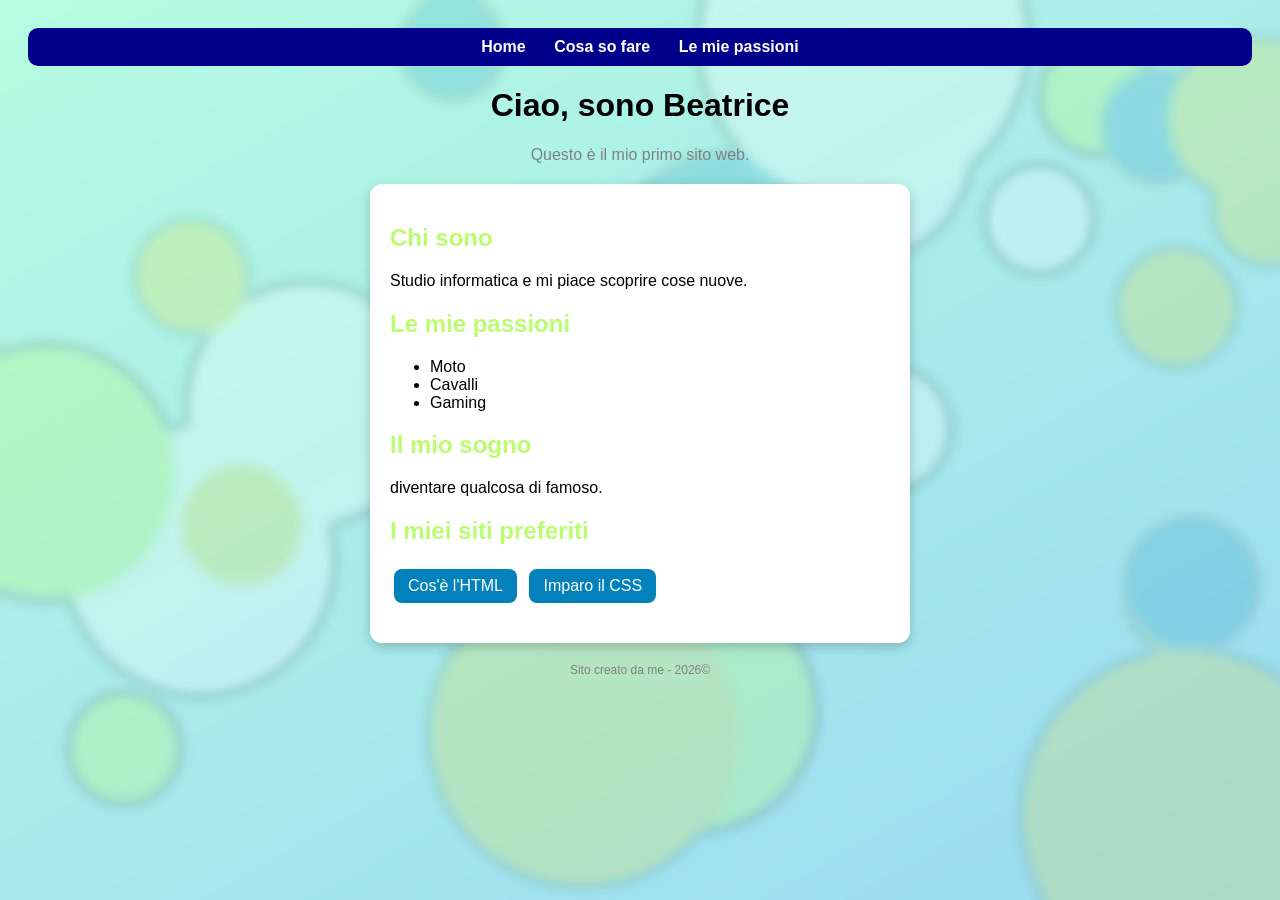
<file: index.html>
<!DOCTYPE html>
<html lang="it">
<head>
<meta charset="utf-8">
<meta name="viewport" content="width=device-width, initial-scale=1">
<title>Il mio primo sito</title>
<link rel="stylesheet" href="style.css">
</head>
<body>
<nav class="menu">
<a href="index.html">Home</a>
<a href="competenze.html">Cosa so fare</a>
<a href="passione.html">Le mie passioni</a>
</nav>
<h1>Ciao, sono Beatrice</h1>
<p class="sotto">Questo è il mio primo sito web.</p>
<div class="scheda">
<h2>Chi sono</h2>
<p>Studio informatica e mi piace scoprire cose nuove.</p>
<h2>Le mie passioni</h2>
<ul>
<li>Moto</li>
<li>Cavalli</li>
<li>Gaming</li>
</ul>
<h2>Il mio sogno</h2>
<p>diventare qualcosa di famoso.</p>
<h2>I miei siti preferiti</h2>
<p>
<a class="bottone" href="https://it.wikipedia.org/wiki/HTML" target="_blank">Cos'è
l'HTML</a>
<a class="bottone" href="https://www.w3schools.com/css/" target="_blank">Imparo il
CSS</a>
</p>
</div>
<p class="piede">Sito creato da me - 2026©</p>
</body>
</html>
</file>
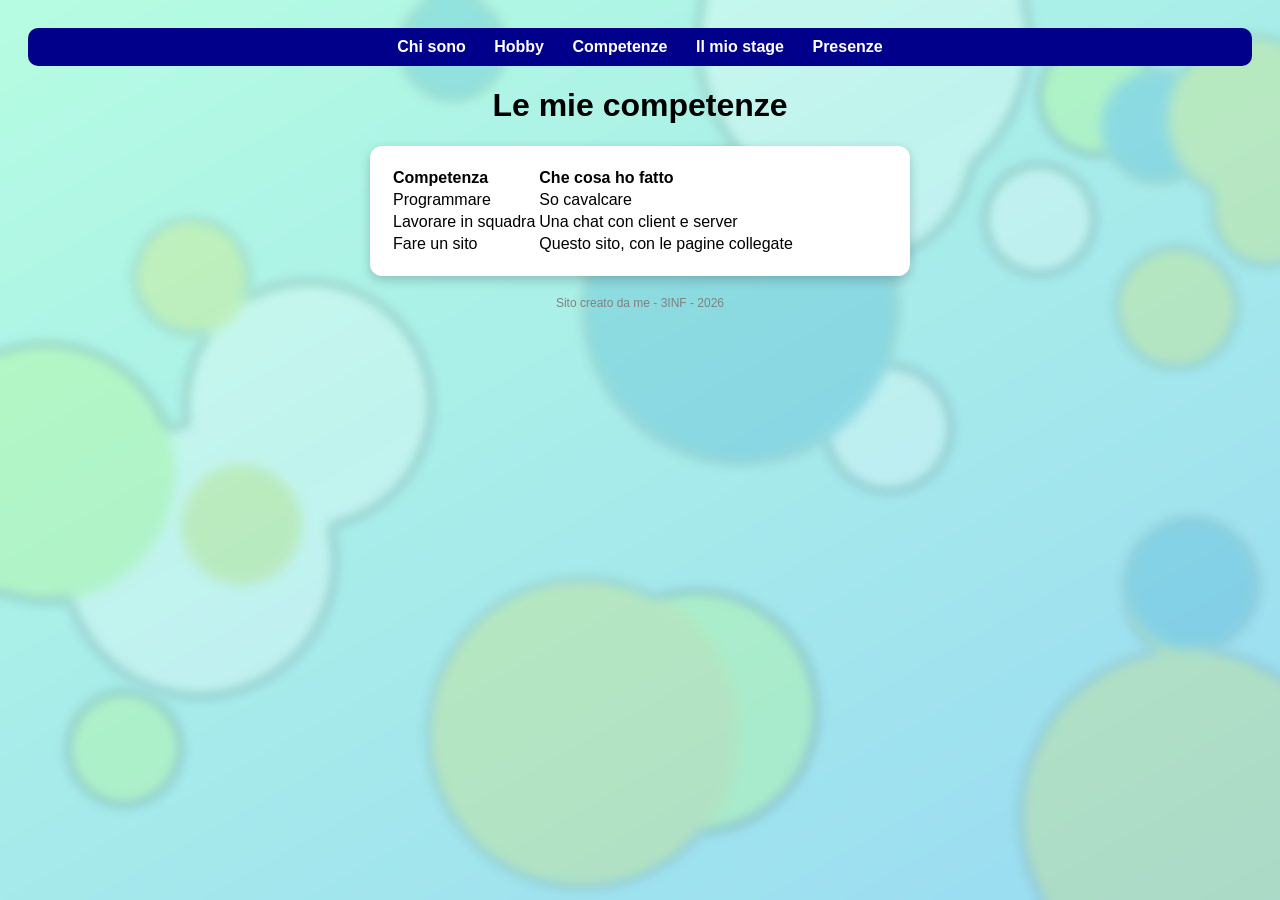
<file: competenze.html>
<!DOCTYPE html>
<html lang="it">
<head>
  <meta charset="utf-8">
  <meta name="viewport" content="width=device-width, initial-scale=1">
  <title>Le mie competenze</title>
  <link rel="stylesheet" href="style.css">
</head>
<body>
  <nav class="menu">
    <a href="index.html">Chi sono</a>
    <a href="passione.html">Hobby</a>
    <a href="competenze.html">Competenze</a>
    <a href="diario.html">Il mio stage</a>
    <a href="presenze.html">Presenze</a>
  </nav>
  <h1>Le mie competenze</h1>
  <div class="scheda">
    <table>
      <tr><th>Competenza</th><th>Che cosa ho fatto</th></tr>
      <tr><td>Programmare</td><td>So cavalcare</td></tr>
      <tr><td>Lavorare in squadra</td><td>Una chat con client e server</td></tr>
      <tr><td>Fare un sito</td><td>Questo sito, con le pagine collegate</td></tr>
    </table>
  </div>
  <p class="piede">Sito creato da me - 3INF - 2026</p>
</body>
</html>
</file>
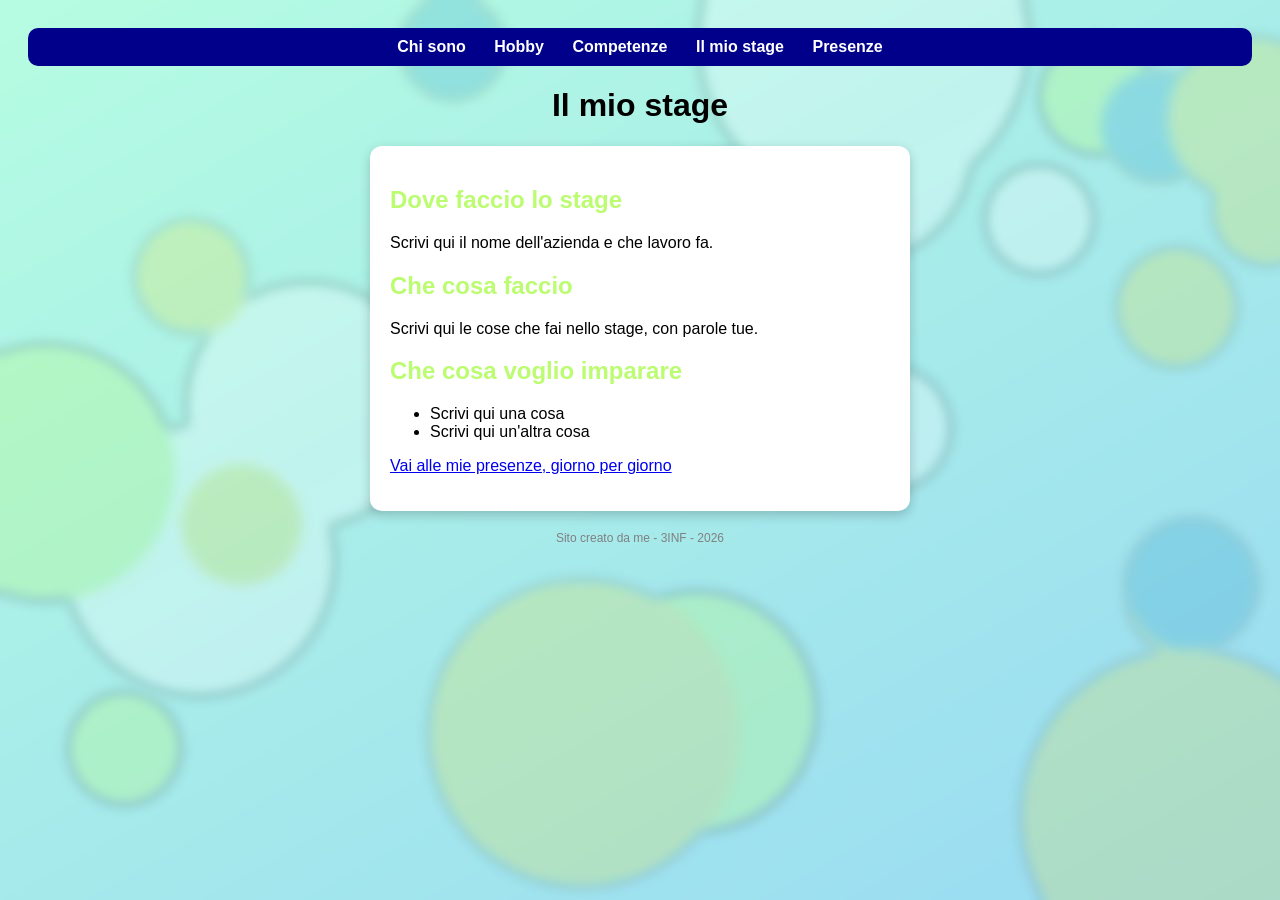
<file: diario.html>
<!DOCTYPE html>
<html lang="it">
<head>
  <meta charset="utf-8">
  <meta name="viewport" content="width=device-width, initial-scale=1">
  <title>Il mio stage</title>
  <link rel="stylesheet" href="style.css">
</head>
<body>
  <nav class="menu">
    <a href="index.html">Chi sono</a>
    <a href="passione.html">Hobby</a>
    <a href="competenze.html">Competenze</a>
    <a href="diario.html">Il mio stage</a>
    <a href="presenze.html">Presenze</a>
  </nav>
  <h1>Il mio stage</h1>
  <div class="scheda">
    <h2>Dove faccio lo stage</h2>
    <p>Scrivi qui il nome dell&#39;azienda e che lavoro fa.</p>
    <h2>Che cosa faccio</h2>
    <p>Scrivi qui le cose che fai nello stage, con parole tue.</p>
    <h2>Che cosa voglio imparare</h2>
    <ul>
      <li>Scrivi qui una cosa</li>
      <li>Scrivi qui un&#39;altra cosa</li>
    </ul>
    <p><a href="presenze.html">Vai alle mie presenze, giorno per giorno</a></p>
  </div>
  <p class="piede">Sito creato da me - 3INF - 2026</p>
</body>
</html>
</file>
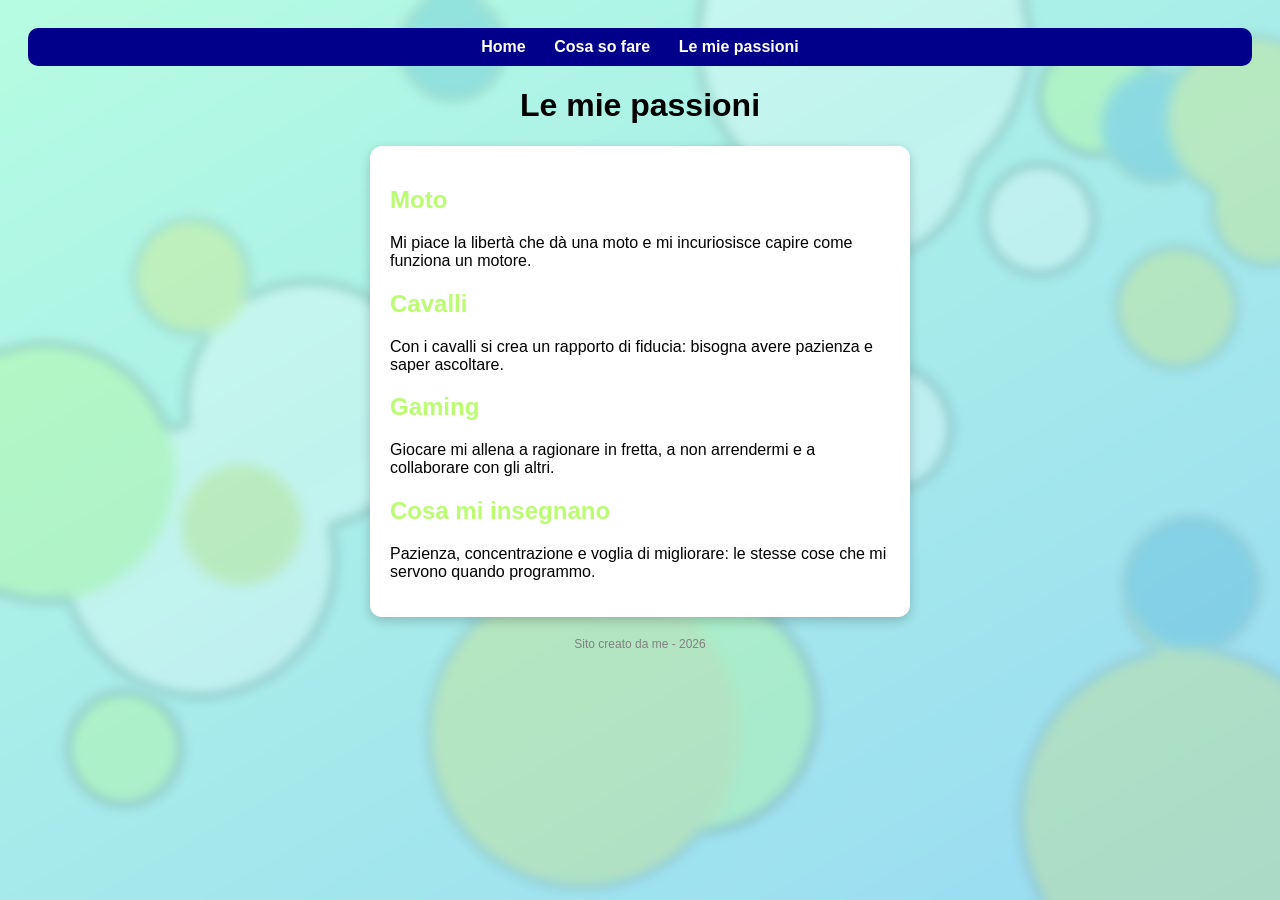
<file: passione.html>
<!DOCTYPE html>
<html lang="it">
<head>
  <meta charset="utf-8">
  <meta name="viewport" content="width=device-width, initial-scale=1">
  <title>Le mie passioni</title>
  <link rel="stylesheet" href="style.css">
</head>
<body>
  <nav class="menu">
    <a href="index.html">Home</a>
    <a href="competenze.html">Cosa so fare</a>
    <a href="passione.html">Le mie passioni</a>
  </nav>
  <h1>Le mie passioni</h1>
  <div class="scheda">
    <h2>Moto</h2>
    <p>Mi piace la libertà che dà una moto e mi incuriosisce capire come funziona un motore.</p>
    <h2>Cavalli</h2>
    <p>Con i cavalli si crea un rapporto di fiducia: bisogna avere pazienza e saper ascoltare.</p>
    <h2>Gaming</h2>
    <p>Giocare mi allena a ragionare in fretta, a non arrendermi e a collaborare con gli altri.</p>
    <h2>Cosa mi insegnano</h2>
    <p>Pazienza, concentrazione e voglia di migliorare: le stesse cose che mi servono quando programmo.</p>
  </div>
  <p class="piede">Sito creato da me - 2026</p>
</body>
</html>
</file>
<file: style.css>
body {
background: rgb(182, 253, 226);
font-family: Arial, sans-serif;
text-align: center;
padding: 20px;
background-image: url("img/sfondo.jpg");
background-size: cover;
background-attachment: fixed;
}
h1 {
color: rgb(0, 0, 0);
}
.sotto {
color: gray;
}
.scheda {
background: white;
max-width: 500px;
margin: 20px auto;
padding: 20px;
border-radius: 12px;
text-align: left;
}
h2 {
color: rgb(187, 252, 113);
}
.piede {
font-size: 12px;
color: gray;
}
.scheda {
box-shadow: 0 4px 12px rgba(0, 0, 0, 0.2);
}
.bottone {
transition: transform .3s, background .3s;
display: inline-block;
background: rgb(3, 129, 187);
color: white;
padding: 8px 14px;
border-radius: 8px;
text-decoration: none;
margin: 4px;
}
.bottone:hover {
transform: scale(1.1);
background: rgb(255, 217, 0);
}
.menu {
  background: darkblue;
  padding: 10px;
  border-radius: 10px;
}
.menu a {
  display: inline-block;
  transition: transform .3s, color .3s;
  color: white;
  text-decoration: none;
  font-weight: bold;
  margin: 0 12px;
}
.menu a:hover {
  transform: scale(1.1);
  color: orange;
}
@keyframes apri {
  from { opacity: 0; transform: translateY(20px); }
  to { opacity: 1; transform: translateY(0); }
}
.scheda {
  animation: apri .8s ease-out;
}
</file>
